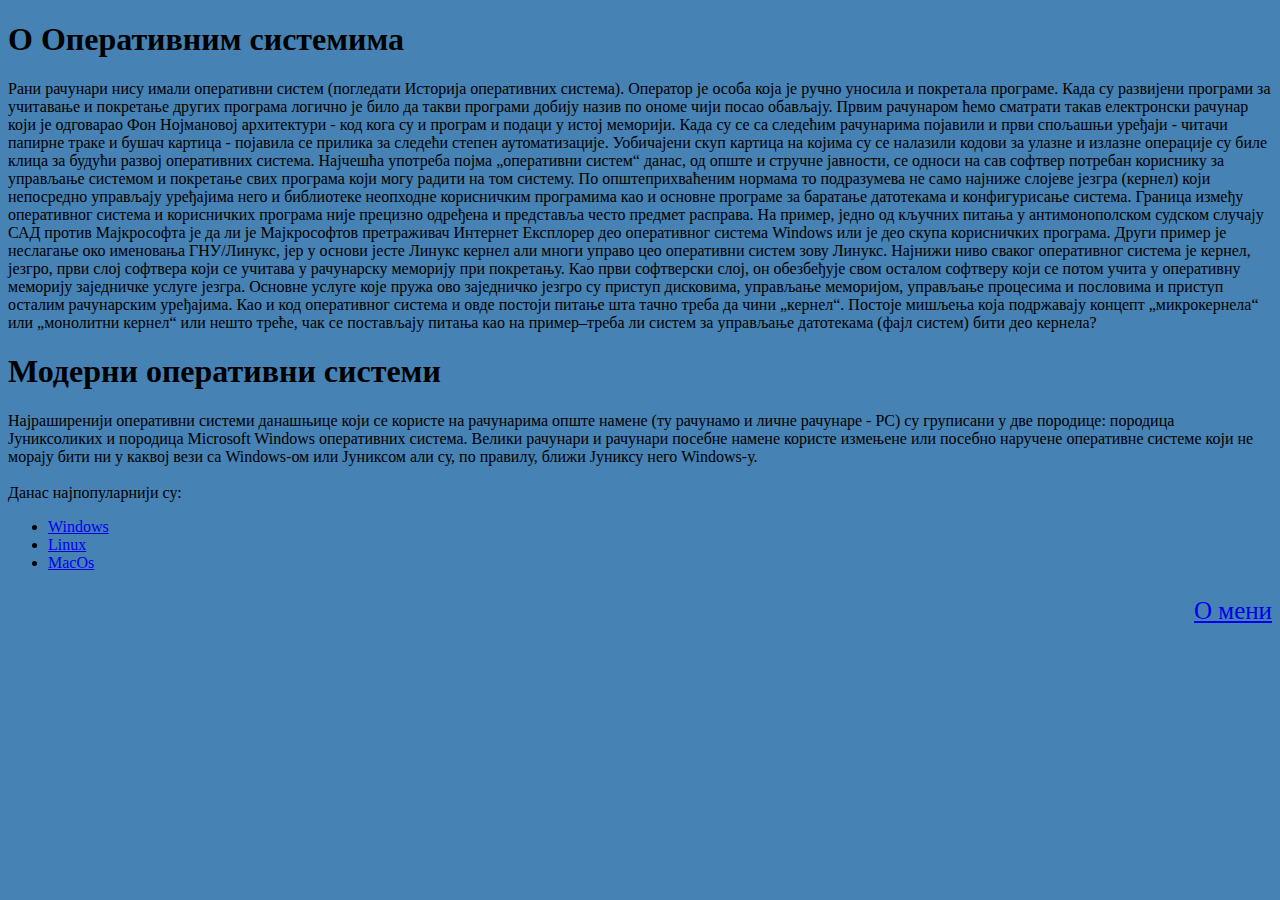
<file: index.html>
<!DOCTYPE html>
<html lang="sr">

<head>

    <meta charset="utf-8">
    <title> Vežba 5 </title>
    <link rel="stylesheet" href="vezba5.css">


</head>

<body>

<h1> О Оперативним системима </h1>

<p> Рани рачунари нису имали оперативни систем (погледати Историја оперативних система). Оператор је особа која је ручно уносила и покретала програме. Када су развијени програми за учитавање и покретање других програма логично је било да такви програми добију назив по ономе чији посао обављају.

    Првим рачунаром ћемо сматрати такав електронски рачунар који је одговарао Фон Нојмановој архитектури - код кога су и програм и подаци у истој меморији. Када су се са следећим рачунарима појавили и први спољашњи уређаји - читачи папирне траке и бушач картица - појавила се прилика за следећи степен аутоматизације. Уобичајени скуп картица на којима су се налазили кодови за улазне и излазне операције су биле клица за будући развој оперативних система.
    
    Најчешћа употреба појма „оперативни систем“ данас, од опште и стручне јавности, се односи на сав софтвер потребан кориснику за управљање системом и покретање свих програма који могу радити на том систему. По општеприхваћеним нормама то подразумева не само најниже слојеве језгра (кернел) који непосредно управљају уређајима него и библиотеке неопходне корисничким програмима као и основне програме за баратање датотекама и конфигурисање система.
    
    Граница између оперативног система и корисничких програма није прецизно одређена и представља често предмет расправа.
    На пример, једно од кључних питања у антимонополском судском случају САД против Мајкрософта је да ли је Мајкрософтов претраживач Интернет Експлорер део оперативног система Windows или је део скупа корисничких програма.
    Други пример је неслагање око именовања ГНУ/Линукс, јер у основи јесте Линукс кернел али многи управо цео оперативни систем зову Линукс.
    
    Најнижи ниво сваког оперативног система је кернел, језгро, први слој софтвера који се учитава у рачунарску меморију при покретању. Као први софтверски слој, он обезбеђује свом осталом софтверу који се потом учита у оперативну меморију заједничке услуге језгра. Основне услуге које пружа ово заједничко језгро су приступ дисковима, управљање меморијом, управљање процесима и пословима и приступ осталим рачунарским уређајима. Као и код оперативног система и овде постоји питање шта тачно треба да чини „кернел“.
    Постоје мишљења која подржавају концепт „микрокернела“ или „монолитни кернел“ или нешто треће, чак се постављају питања као на пример–треба ли систем за управљање датотекама (фајл систем) бити део кернела?   </p>





<h1>  Модерни оперативни системи  </h1>

<p> Најраширенији оперативни системи данашњице који се користе на рачунарима опште намене (ту рачунамо и личне рачунаре - PC) су груписани у две породице: породица Јуниксоликих и породица Microsoft Windows оперативних система.
Велики рачунари и рачунари посебне намене користе измењене или посебно наручене оперативне системе који не морају бити ни у каквој вези са Windows-ом или Јуниксом али су, по правилу, ближи Јуниксу него Windows-у. <br> 
<br>
Данас најпопуларнији су: 

</p>

<ul>

 <li>  <a href="stranice/vezba3-1.html"> Windows </a> </li>
 <li>  <a href="stranice/vezba3-2.html"> Linux  </a> </li>
 <li> <a href="stranice/vezba3-3.html" >  MacOs </a>   </li>

</ul>

<p style="text-align: right; color:  red; font-size: 25px;">  <a href="stranice/liste.html"> О мени </a> </p>

</body>

</html>


































</html>
</file>
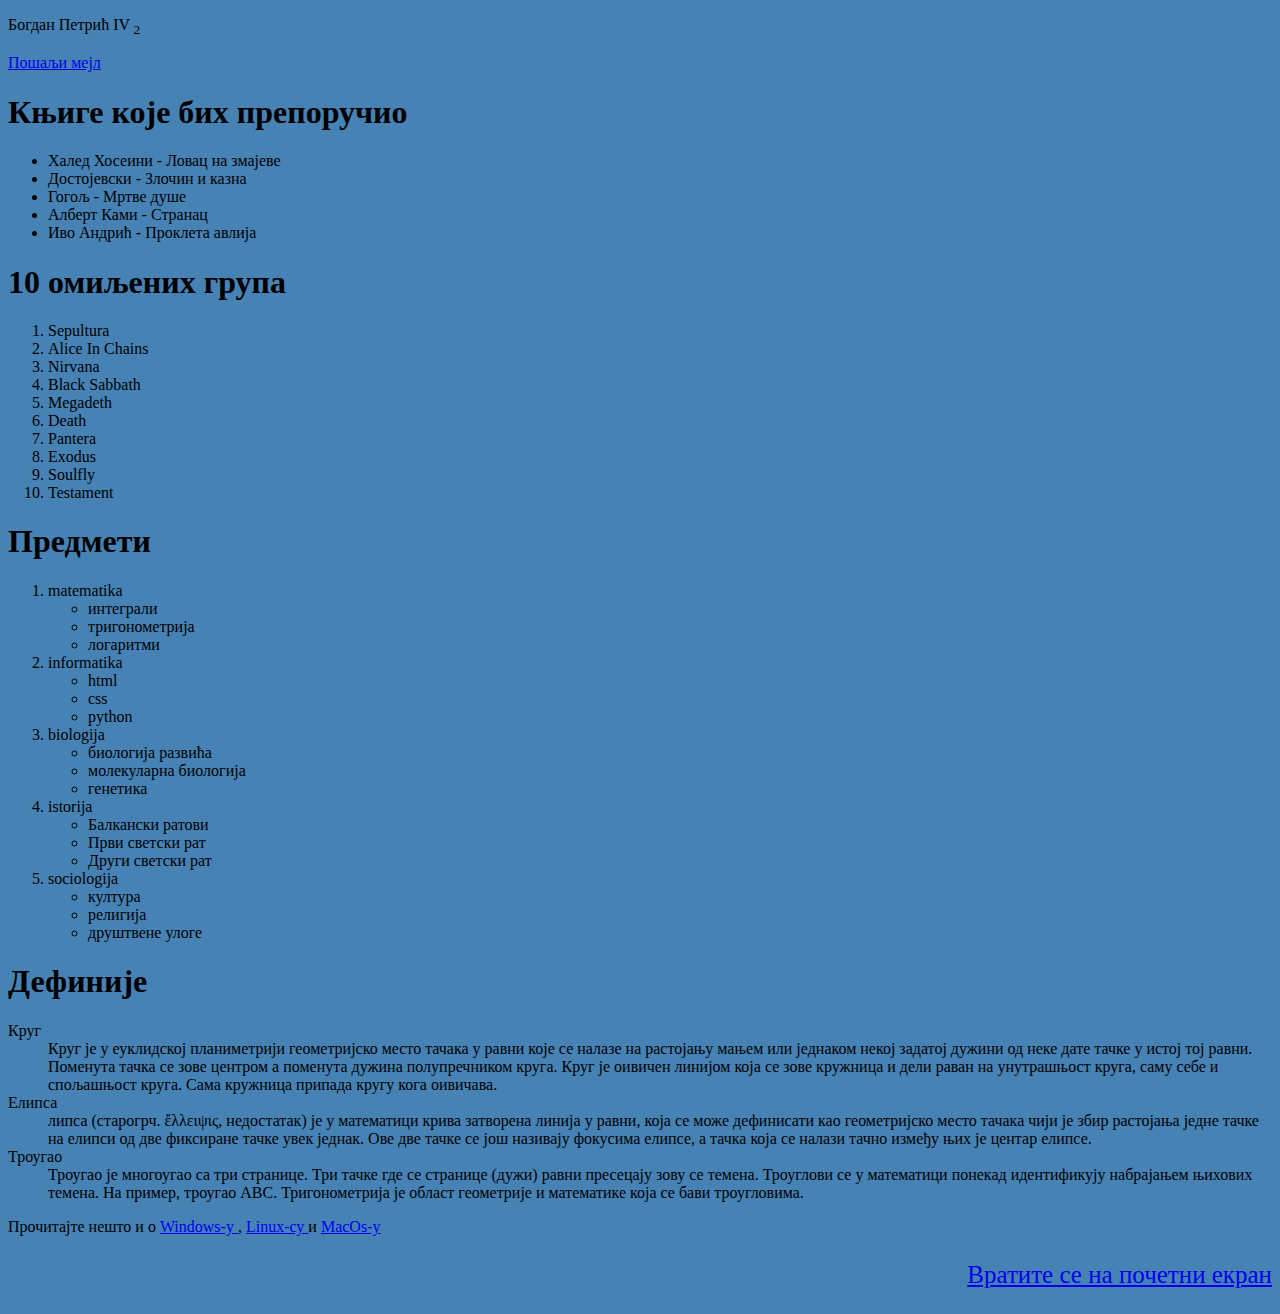
<file: stranice/liste.html>
<!DOCTYPE html>
<head>

<meta charset="utf-8">
<title> Liste u HTML-u </title>
<link rel="stylesheet " href="vezba5.css" >

</head>
<body>

 <p class="podaci">  Богдан Петрић  IV<sub> 2 </sub> </p>   
 <p> <a href="mailto:@bogdan.petric@gimnazijabp.edu.rs"> Пошаљи мејл</a> </p>
 
<h1> Књиге које бих препоручио </h1>

<ul>

    <li> Халед Хосеини - Ловац на змајеве </li>
    <li> Достојевски - Злочин и казна </li>
    <li> Гогољ - Мртве душе </li>
    <li> Алберт Ками - Странац </li>
    <li> Иво Андрић - Проклета авлија </li>




</ul>

<h1> 10 омиљених група </h1>


<ol> 

    <li> Sepultura </li>
    <li> Alice In Chains </li>
    <li> Nirvana </li>
    <li> Black Sabbath </li>
    <li> Megadeth </li>
    <li> Death </li>
    <li> Pantera </li>
    <li> Exodus </li>
    <li> Soulfly </li>
    <li> Testament </li>
</ol>





</ol>


<h1> Предмети </h1>

<ol> 
<li> matematika </li>
    <ul>
        <li>  интеграли </li>
        <li> тригонометрија </li>
        <li> логаритми </li>

    </ul>   

<li> informatika </li>

    <ul>
      <li>  html </li>
      <li> css </li>
      <li> python </li>

</ul>   
<li> biologija </li>

   <ul>
    <li> биологија развића </li>
    <li> молекуларна биологија </li>
    <li> генетика </li>

   </ul>   

<li> istorija </li>
  <ul>
    <li>  Балкански ратови </li>
    <li> Први светски рат </li>
    <li> Други светски рат </li>

   </ul>   
<li> sociologija </li>
<ul>
    <li>  култура </li>
    <li> религија </li>
    <li> друштвене улоге </li>

</ul>   



</ol>



<h1> Дефиније </h1>
<dl> 

  <dt> Круг </dt>
     <dd> Круг је у еуклидској планиметрији геометријско место тачака у равни које се налазе на растојању мањем или једнаком некој задатој дужини од неке дате тачке у истој тој равни.
          Поменута тачка се зове центром а поменута дужина полупречником круга. Круг је оивичен линијом која се зове кружница и дели раван на унутрашњост круга, саму себе и спољашњост круга.
          Сама кружница припада кругу кога оивичава.  </dd>
   
  <dt> Елипса </dt>
     <dd> липса (старогрч. ἔλλειψις, недостатак) је у математици крива затворена линија у равни, 
         која се може дефинисати као геометријско место тачака чији је збир растојања једне тачке на елипси од две фиксиране тачке увек једнак.
        Ове две тачке се још називају фокусима елипсе, а тачка која се налази тачно између њих је центар елипсе.   </dd>   

  <dt> Троугао </dt>
     <dd> Троугао је многоугао са три странице. Три тачке где се странице (дужи) равни пресецају зову се темена.
          Троуглови се у математици понекад идентификују набрајањем њихових темена.
          На пример, троугао ABC. Тригонометрија је област геометрије и математике која се бави троугловима.  </dd>   






</dl>

<p> Прочитајте нешто и о <a href="vezba3-1.html"> Windows-у </a>, <a href="vezba3-2.html"> Linux-су </a> и <a href="vezba3-3.html"> MacOs-у  </a> </p>
<p style="text-align: right; color:  red; font-size: 25px;">  <a href="../index.html"> Вратите се на почетни екран </a> </p>



</body>
</file>
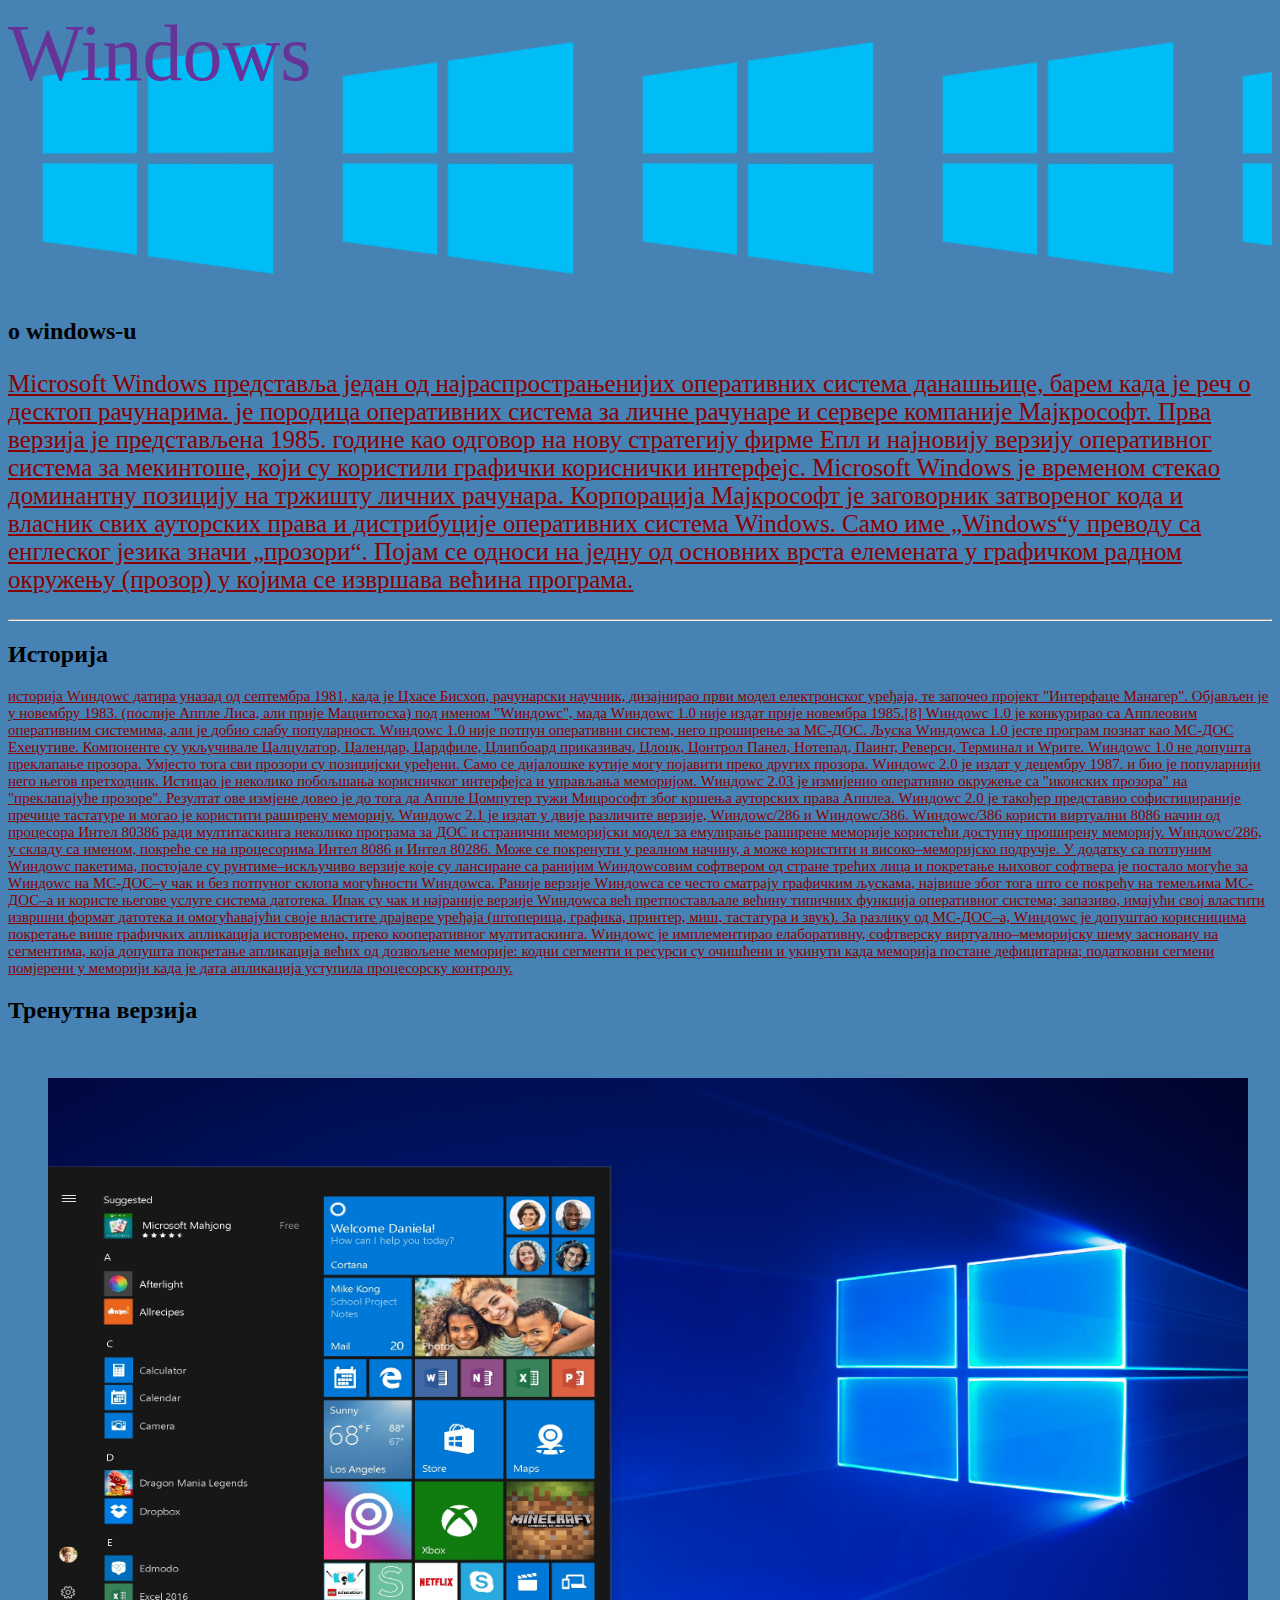
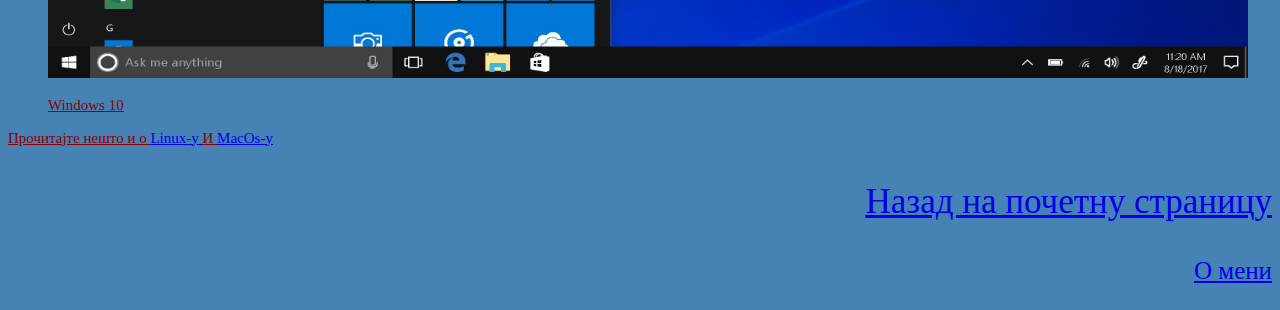
<file: stranice/vezba3-1.html>
<!DOCTYPE html>
<html lang = "sr">
<head> 

    <meta charset="utf-8">
    <title> Популарни оперативни системи 1 </title>
    <link rel="stylesheet" href = "vezba5.css">
    <style> 
    
    p {
        font-size: 15px;
        color: darkred;
        text-decoration: underline;
    }
    
    
    header{
  font-size: 80px;
  
  background-image: url(slike/windows10logo4.jpg);
  background-repeat: repeat;
  
  height: 290px;
  
  
  
  color:rebeccapurple;

}
    
  </style>
</head>

<body> 

<header> Windows </header>

<h2>o windows-u</h2>

<p style="font-size: 25px;"> Microsoft Windows представља један од најраспрострањенијих оперативних система данашњице, барем када је реч о десктоп рачунарима. је породица оперативних система за личне рачунаре и сервере компаније Мајкрософт. Прва верзија је представљена 1985. године као одговор на нову стратегију фирме Епл и најновију верзију оперативног система за мекинтоше, који су користили графички кориснички интерфејс. Microsoft Windows је временом стекао доминантну позицију на тржишту личних рачунара. Корпорација Мајкрософт је заговорник затвореног кода и власник свих ауторских права и дистрибуције оперативних система Windows.

    Само име „Windows“у преводу са енглеског језика значи „прозори“. Појам се односи на једну од основних врста елемената у графичком радном окружењу (прозор) у којима се извршава већина програма. 

</p>
 

<hr>

<h2> Историја</h2>

<p> историја Wиндоwс датира уназад од септембра 1981, када је Цхасе Бисхоп, рачунарски научник, дизајнирао први модел електронског уређаја, те започео пројект "Интерфаце Манагер". Објављен је у новембру 1983. (послије Аппле Лиса, али прије Мацинтосха) под именом "Wиндоwс", мада Wиндоwс 1.0 није издат прије новембра 1985.[8] Wиндоwс 1.0 је конкурирао са Апплеовим оперативним системима, али је добио слабу популарност. Wиндоwс 1.0 није потпун оперативни систем, него проширење за МС-ДОС.
    Љуска Wиндоwса 1.0 јесте програм познат као МС-ДОС Еxецутиве. Компоненте су укључивале Цалцулатор, Цалендар, Цардфиле, Цлипбоард приказивач, Цлоцк, Цонтрол Панел, Нотепад, Паинт, Реверси, Терминал и Wрите. Wиндоwс 1.0 не допушта преклапање прозора. Умјесто тога сви прозори су позицијски уређени. Само се дијалошке кутије могу појавити преко других прозора.

   Wиндоwс 2.0 је издат у децембру 1987. и био је популарнији него његов претходник. Истицао је неколико побољшања корисничког интерфејса и управљања меморијом. Wиндоwс 2.03 је измијенио оперативно окружење са "иконских прозора" на "преклапајуће прозоре". Резултат ове измјене довео је до тога да Аппле Цомпутер тужи Мицрософт због кршења ауторских права Апплеа. Wиндоwс 2.0 је такођер представио софистицираније пречице тастатуре и могао је користити раширену меморију.
   
   Wиндоwс 2.1 је издат у двије различите верзије, Wиндоwс/286 и Wиндоwс/386. Wиндоwс/386 користи виртуални 8086 начин од процесора Интел 80386 ради мултитаскинга неколико програма за ДОС и странични меморијски модел за емулирање раширене меморије користећи доступну проширену меморију. Wиндоwс/286, у складу са именом, покреће се на процесорима Интел 8086 и Интел 80286. Може се покренути у реалном начину, а може користити и високо–меморијско подручје.
   
   У додатку са потпуним Wиндоwс пакетима, постојале су рунтиме–искључиво верзије које су лансиране са ранијим Wиндоwсовим софтвером од стране трећих лица и покретање њиховог софтвера је постало могуће за Wиндоwс на МС-ДОС–у чак и без потпуног склопа могућности Wиндоwса.
   
   Раније верзије Wиндоwса се често сматрају графичким љускама, највише због тога што се покрећу на темељима МС-ДОС–а и користе његове услуге система датотека. Ипак су чак и најраније верзије Wиндоwса већ претпостављале већину типичних функција оперативног система; запазиво, имајући свој властити извршни формат датотека и омогућавајући своје властите драјвере уређаја (штоперица, графика, принтер, миш, тастатура и звук). За разлику од МС-ДОС–а, Wиндоwс је допуштао корисницима покретање више графичких апликација истовремено, преко кооперативног мултитаскинга.
   Wиндоwс је имплементирао елаборативну, софтверску виртуално–меморијску шему засновану на сегментима, која допушта покретање апликација већих од дозвољене меморије: кодни сегменти и ресурси су очишћени и укинути када меморија постане дефицитарна; податковни сегмени помјерени у меморији када је дата апликација уступила процесорску контролу.
</p>

<h2> Тренутна верзија</h2>

<br> 

<figure> 
<img src="slike/windows10.jpg" alt="windows 10" width="1200px" height="600px">
 <figcaption>
     <p> Windows 10

     </p>
 </figcaption>

</figure>

<p> Прочитајте нешто и о <a href="vezba3-2.html"> Linux-у </a> И <a href="vezba3-3.html"> MacOs-у  </a> </p>
<p style="text-align: right; font-size: 35px;"> <a href="../index.html"> Назад на почетну страницу </a> </p></p>
<p style="text-align: right; color:  red; font-size: 25px;">  <a href="liste.html"> О мени </a> </p>

</body>
</html>
</file>
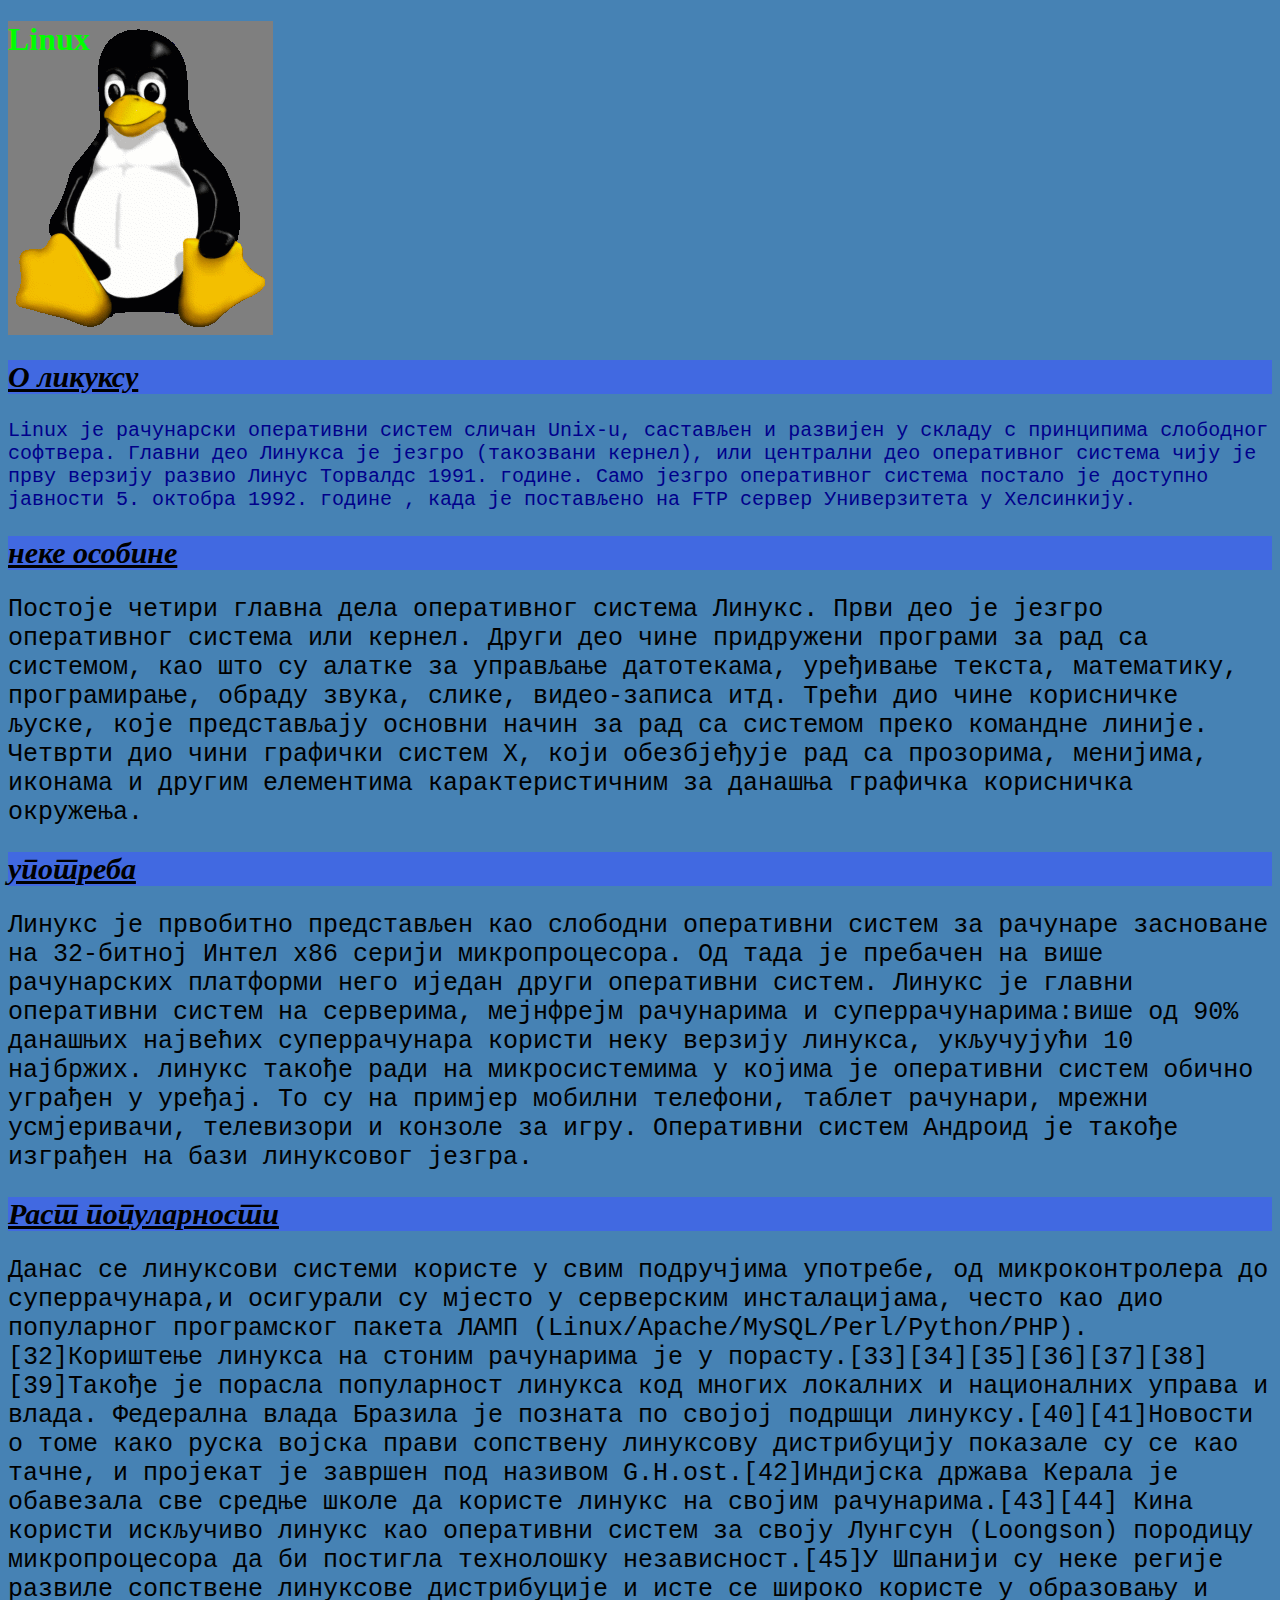
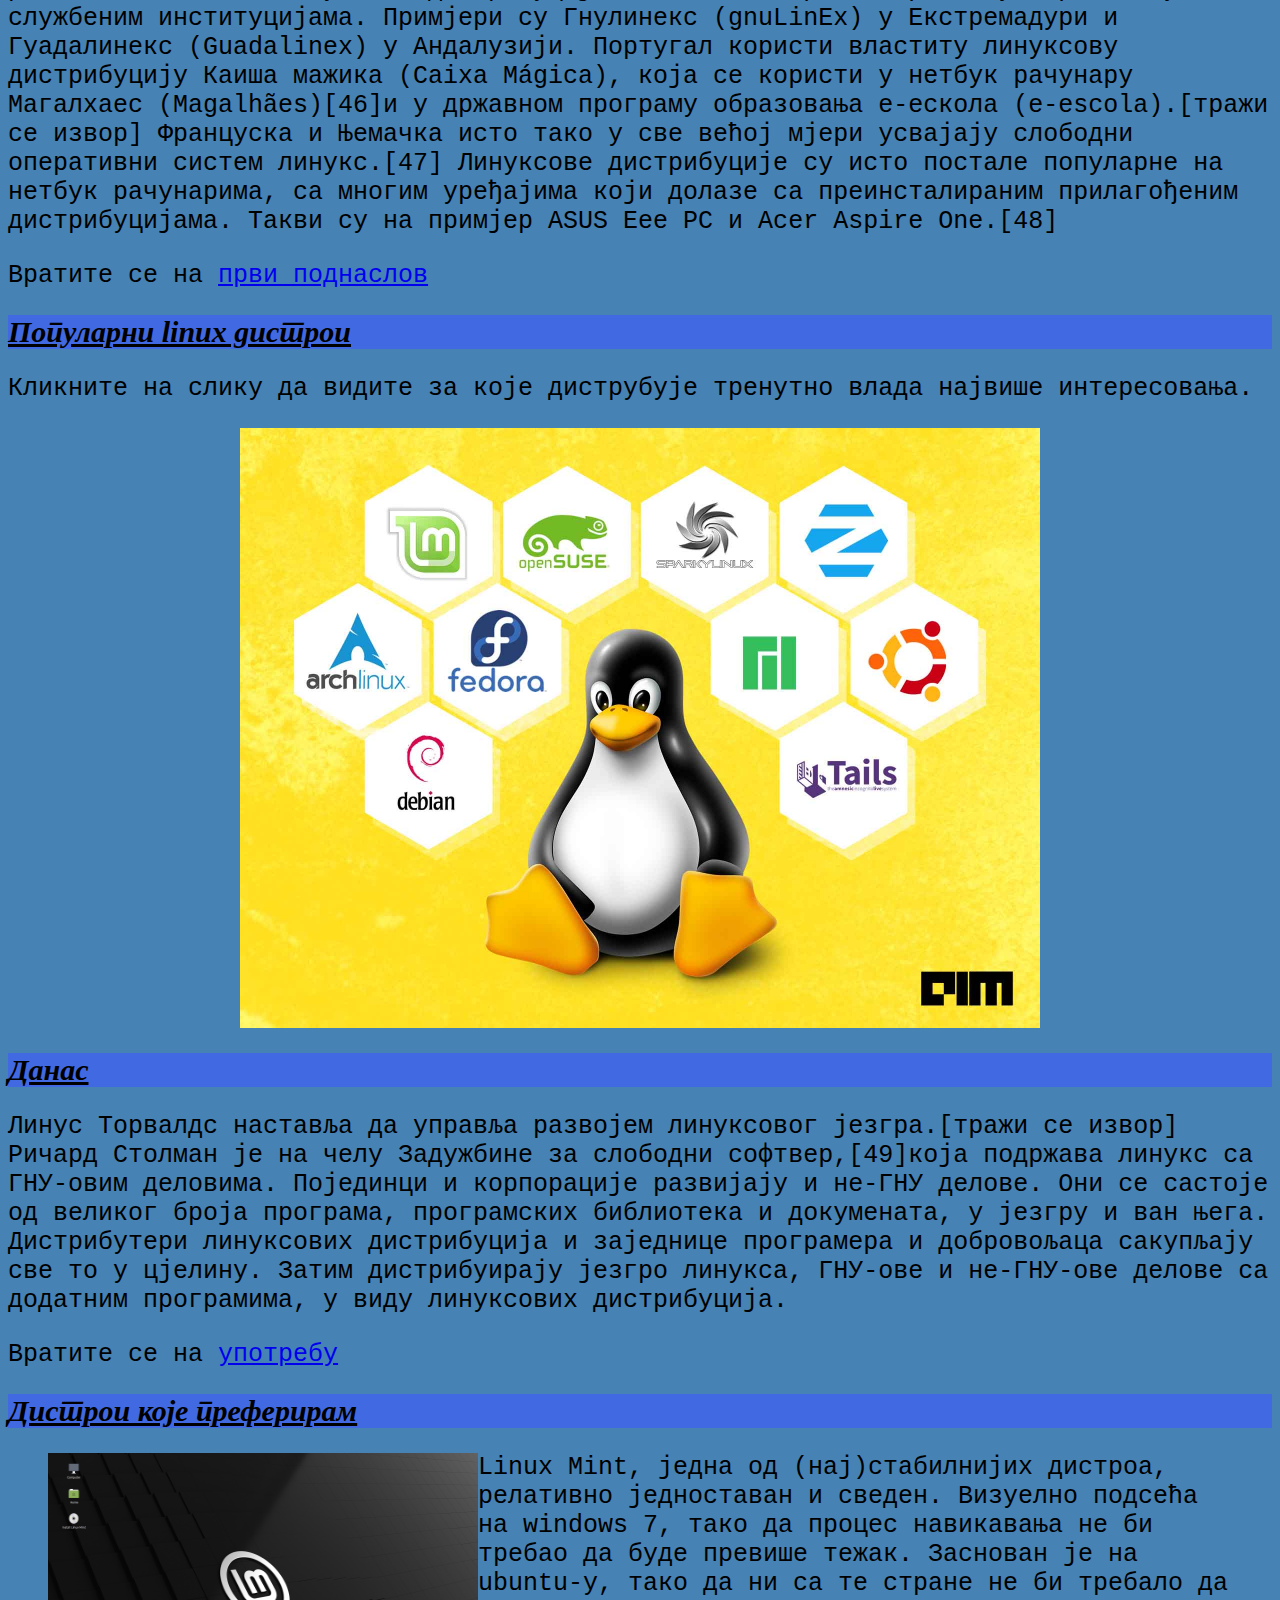
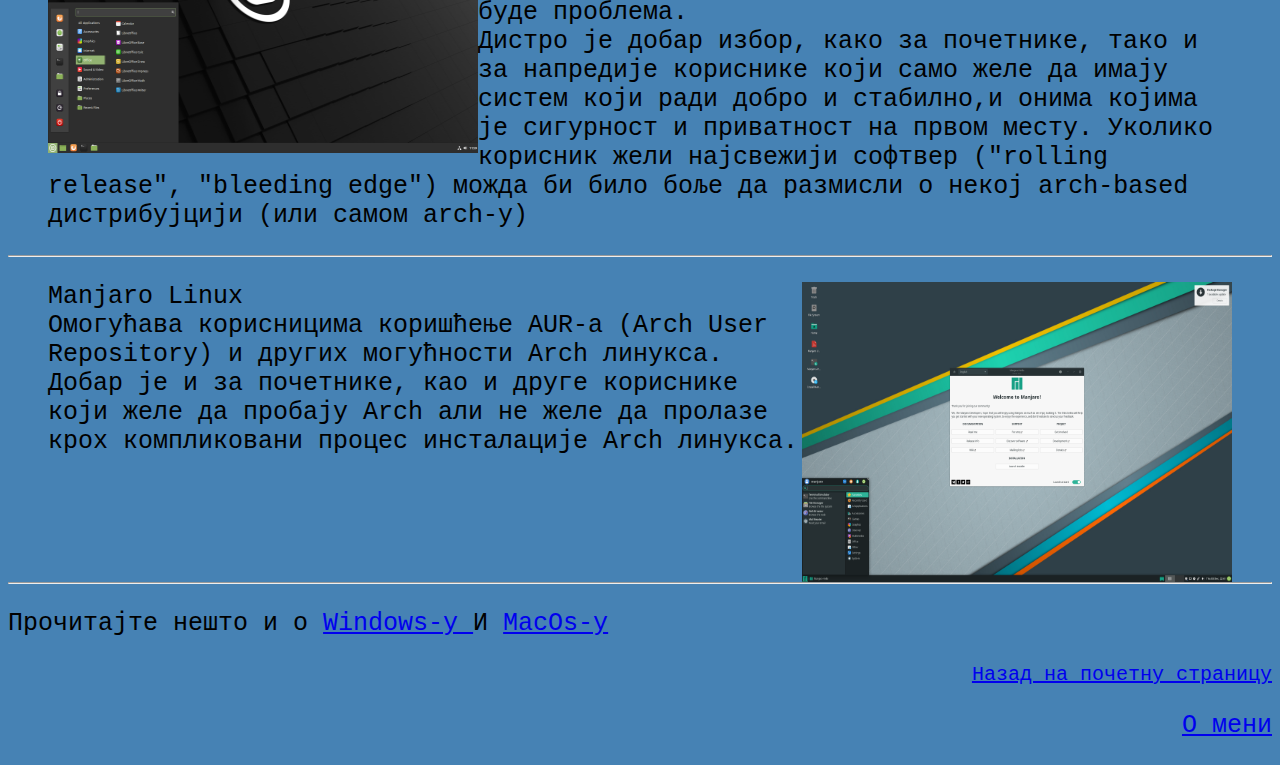
<file: stranice/vezba3-2.html>
<!DOCTYPE html>
<html lang = "sr">
<head>

<title> популарни оперативни системи 2 </title>
<meta charset="utf-8">
<link rel="stylesheet" href="vezba5.css" >

<style>
 
 h2 {

    font-size: 30px;
    font-style: italic; 
    background-color: royalblue;
    text-decoration: underline;


    
 

 }

 body {


   font-family: 'Times New Roman';
 }

 p{
      font-size: 25px;

     font-family: 'Courier New', Courier, monospace; 

 }

 h1 {

  background-image: url("slike/tux.jpg");
  background-repeat: repeat-x;

  width: 265px;
  height: 314px;
  color: lime;

 }


</style>


</head>
<body>


<h1> Linux </h1>

<h2 id="linux"> О ликуксу </h2>

 <p style="color: darkblue; font-size: 20px;"> Linux је рачунарски оперативни систем сличан Unix-u, састављен и развијен у складу с принципима слободног софтвера. Главни део Линукса је језгро (такозвани кернел), или централни део оперативног система чију је прву верзију развио Линус Торвалдс 1991. године. 
 Само језгро оперативног система постало је доступно јавности 5. октобра 1992. године , када је постављено на FTP сервер Универзитета у Хелсинкију.

</p>

<h2> неке особине </h2>
<p> Постоје четири главна дела оперативног система Линукс.
     Први део је језгро оперативног система или кернел. Други део чине придружени програми за рад са системом, као што су алатке за управљање датотекама, уређивање текста, математику, програмирање, обраду звука, слике, видео-записа итд.
    Трећи дио чине корисничке љуске, које представљају основни начин за рад са системом преко командне линије.
     Четврти дио чини графички систем X, који обезбјеђује рад са прозорима, менијима, иконама и другим елементима карактеристичним за данашња графичка корисничка окружења.
</p>

<h2 id="upotreba"> употреба </h2>

<p style="font-size: 25px;">
    Линукс је првобитно представљен као слободни оперативни систем за рачунаре засноване на 32-битној Интел x86 серији микропроцесора. 
    Од тада је пребачен на више рачунарских платформи него иједан други оперативни систем. 
    Линукс је главни оперативни систем на серверима, мејнфрејм рачунарима и суперрачунарима:више од 90% данашњих највећих суперрачунара користи неку верзију линукса, укључујући 10 најбржих.
    линукс такође ради на микросистемима у којима је оперативни систем обично уграђен у уређај.
     То су на примјер мобилни телефони, таблет рачунари, мрежни усмјеривачи, телевизори и конзоле за игру. Оперативни систем Андроид је такође изграђен на бази линуксовог језгра. 





</p>

<h2> Раст популарности </h2>

<p> Данас се линуксови системи користе у свим подручјима употребе, од микроконтролера до суперрачунара,и осигурали су мјесто у серверским инсталацијама, често као дио популарног програмског пакета ЛАМП (Linux/Apache/MySQL/Perl/Python/PHP).[32]Кориштење линукса на стоним рачунарима је у порасту.[33][34][35][36][37][38][39]Такође је порасла популарност линукса код многих локалних и националних управа и влада. Федерална влада Бразила је позната по својој подршци линуксу.[40][41]Новости о томе како руска војска прави сопствену линуксову дистрибуцију показале су се као тачне, и пројекат је завршен под називом G.H.ost.[42]Индијска држава Керала је обавезала све средње школе да користе линукс на својим рачунарима.[43][44] Кина користи искључиво линукс као оперативни систем за своју Лунгсун (Loongson) породицу микропроцесора да би постигла технолошку независност.[45]У Шпанији су неке регије развиле сопствене линуксове дистрибуције и исте се широко користе у образовању и службеним институцијама. Примјери су Гнулинекс (gnuLinEx) у Екстремадури и Гуадалинекс (Guadalinex) у Андалузији. Португал користи властиту линуксову дистрибуцију Каиша мажика (Caixa Mágica), која се користи у нетбук рачунару Магалхаес (Magalhães)[46]и у државном програму образовања е-ескола (e-escola).[тражи се извор] Француска и Њемачка исто тако у све већој мјери усвајају слободни оперативни систем линукс.[47]

     Линуксове дистрибуције су исто постале популарне на нетбук рачунарима, са многим уређајима који долазе са преинсталираним прилагођеним дистрибуцијама. Такви су на примјер ASUS Eee PC и Acer Aspire One.[48]  </p>


   <p> Вратите се на <a href=" #linux"> први поднаслов </a>  </p>


<h2> Популарни linux дистрои </h2>
<p> Кликните на слику да видите за које диструбује тренутно влада највише интересовања. </p>
<a href="https://distrowatch.com/"> <img src="slike/distro.jpg" width="800px" height="600px" alt="најпопуларнији дистрои" title="најпопуларнији дистрои" style="display:block; margin-left:auto; margin-right:auto;" >  </a> 


<h2>  Данас</h2>
<p>  Линус Торвалдс наставља да управља развојем линуксовог језгра.[тражи се извор] Ричард Столман је на челу Задужбине за слободни софтвер,[49]која подржава линукс са ГНУ-овим деловима.
     Појединци и корпорације развијају и не-ГНУ делове. Они се састоје од великог броја програма, програмских библиотека и докумената, у језгру и ван њега.
      Дистрибутери линуксових дистрибуција и заједнице програмера и добровољаца сакупљају све то у цјелину.
      Затим дистрибуирају језгро линукса, ГНУ-ове и не-ГНУ-ове делове са додатним програмима, у виду линуксових дистрибуција.   </p>

      <p> Вратите се на <a href=" #linux"> употребу </a>  </p> 


<h2> Дистрои које преферирам  </h2>      


<figure>

<img style="float:left;" src="slike/mint.jpg" width="430px" height="300px"> 
<figcaption>
 <p> Linux Mint, једна од (нај)стабилнијих дистроа, релативно једноставан и сведен. Визуелно подсећа на windows 7, тако да процес навикавања не би требао да буде превише тежак. Заснован је на ubuntu-у, тако да ни са те стране не би требало да буде проблема. <br> Дистро је добар избор, како за почетнике, тако и за напредије кориснике који само желе да имају систем који ради добро и стабилно,и онима којима је сигурност и приватност на првом месту. Уколико корисник жели најсвежији софтвер ("rolling release", "bleeding edge") можда би било боље да размисли о некој arch-based дистрибујцији (или самом arch-у)  </p> 
</figcaption> 

</figure>

<hr style="clear: left;">

<figure>

     <img style="float:right;" src="slike/manjaro.jpg" width="430px" height="300px">
 
 <figcaption>

     
  
  <p> Manjaro Linux <br> Омогућава корисницима коришћење AUR-а (Arch User Repository) и других могућности Arch линукса. Добар је и за почетнике, као и друге кориснике који желе да пробају Arch али не желе да пролазе крох компликовани процес инсталације Arch линукса.  </p>

 </figcaption>

</figure>





<hr style="clear: both;">








     
<p>  <p> Прочитајте нешто и о <a href="vezba3-1.html"> Windows-у </a> И <a href="vezba3-3.html"> MacOs-у  </a> </p> </p>
<p style="text-align: right; font-size: 20px;"> <a href="../index.html"> Назад на почетну страницу </a> </p></p>

<p style="text-align: right; color:  red; font-size: 25px;">  <a href="liste.html"> О мени </a> </p>




</body>
</html>
</file>
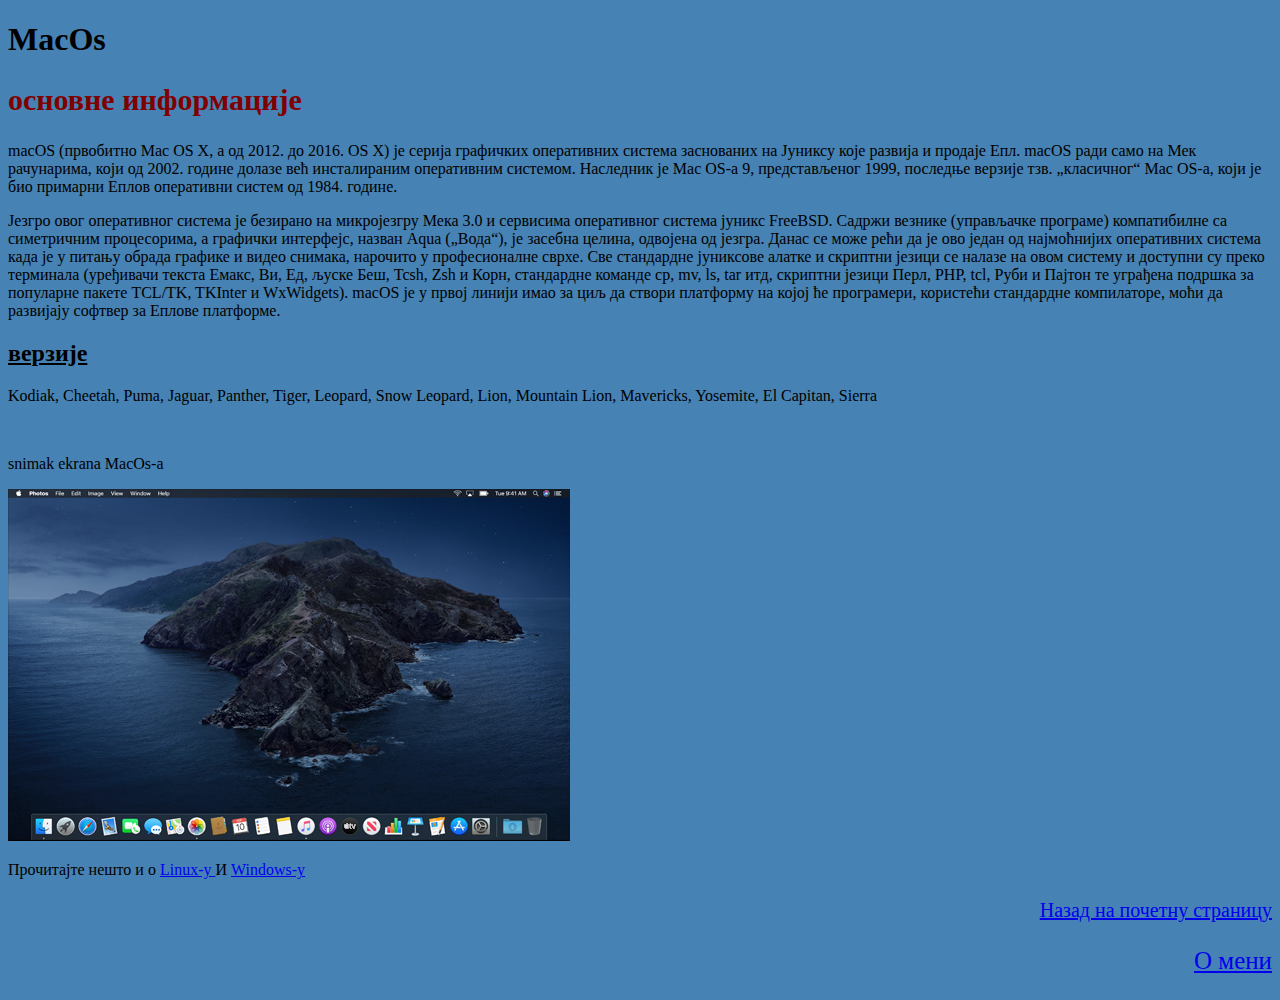
<file: stranice/vezba3-3.html>
<!DOCTYPE html>
<html lang = "sr">
    
<head>

    

    <title> популарни оперативни системи 3 </title>
    <meta charset="utf-8">
    <style>



    </style>

    <link rel="stylesheet " href="vezba5.css" >








</head>
<body>

    <h1> MacOs </h1>

    <h2 style="font-size: 30px; color: maroon; ">  основне информације </h2>

    <p>  macOS (првобитно Mac OS X, а од 2012. до 2016. OS X) је серија графичких оперативних система заснованих на Јуниксу које развија и продаје Епл.
         macOS ради само на Мек рачунарима, који од 2002. године долазе већ инсталираним оперативним системом.
         Наследник је Mac OS-а 9, представљеног 1999, последње верзије тзв. „класичног“ Mac OS-а, који је био примарни Еплов оперативни систем од 1984. године.  </p>

  <p> Језгро овог оперативног система је безирано на микројезгру Мека 3.0 и сервисима оперативног система јуникс FreeBSD.
       Садржи везнике (управљачке програме) компатибилне са симетричним процесорима, а графички интерфејс, назван Aqua („Вода“), је засебна целина, одвојена од језгра.
        Данас се може рећи да је ово један од најмоћнијих оперативних система када је у питању обрада графике и видео снимака, нарочито у професионалне сврхе.
    Све стандардне јуниксове алатке и скриптни језици се налазе на овом систему и доступни су преко терминала (уређивачи текста Емакс, Ви, Ед, љуске Беш, Tcsh, Zsh и Корн, стандардне команде cp, mv, ls, tar итд, скриптни језици Перл, PHP, tcl, 
       Руби и Пајтон те уграђена подршка за популарне пакете TCL/ТK, TKInter и WxWidgets).
       macOS је у првој линији имао за циљ да створи платформу на којој ће програмери, користећи стандардне компилаторе, моћи да развијају софтвер за Еплове платформе.  </p>   
       
    
   <h2 style="text-decoration: underline;" ;">  верзије </h2>
    <p> Kodiak,  Cheetah,  Puma, Jaguar, Panther, Tiger, Leopard, Snow Leopard, Lion, Mountain Lion,   Mavericks, Yosemite, El Capitan, Sierra</p>   

<br>
    <p> snimak ekrana MacOs-a</p>
    <img src="slike/MacOS.jpg">


 <p> <p> Прочитајте нешто и о <a href="vezba3-2.html"> Linux-у </a> И <a href="vezba3-1.html"> Windows-у  </a>    </p>   

 <p style="text-align: right; font-size: 20px;"> <a href="../index.html"> Назад на почетну страницу </a> </p></p>
 <p style="text-align: right; color:  red; font-size: 25px;">  <a href="liste.html"> О мени </a> </p>






















</body>
</html>
</file>
<file: vezba5.css>
body {

 background-color: steelblue;

 }


.podaci {

    font-size: 30px;
 }
</file>
<file: stranice/vezba5.css>
body {

 background-color: steelblue;

}
</file>
